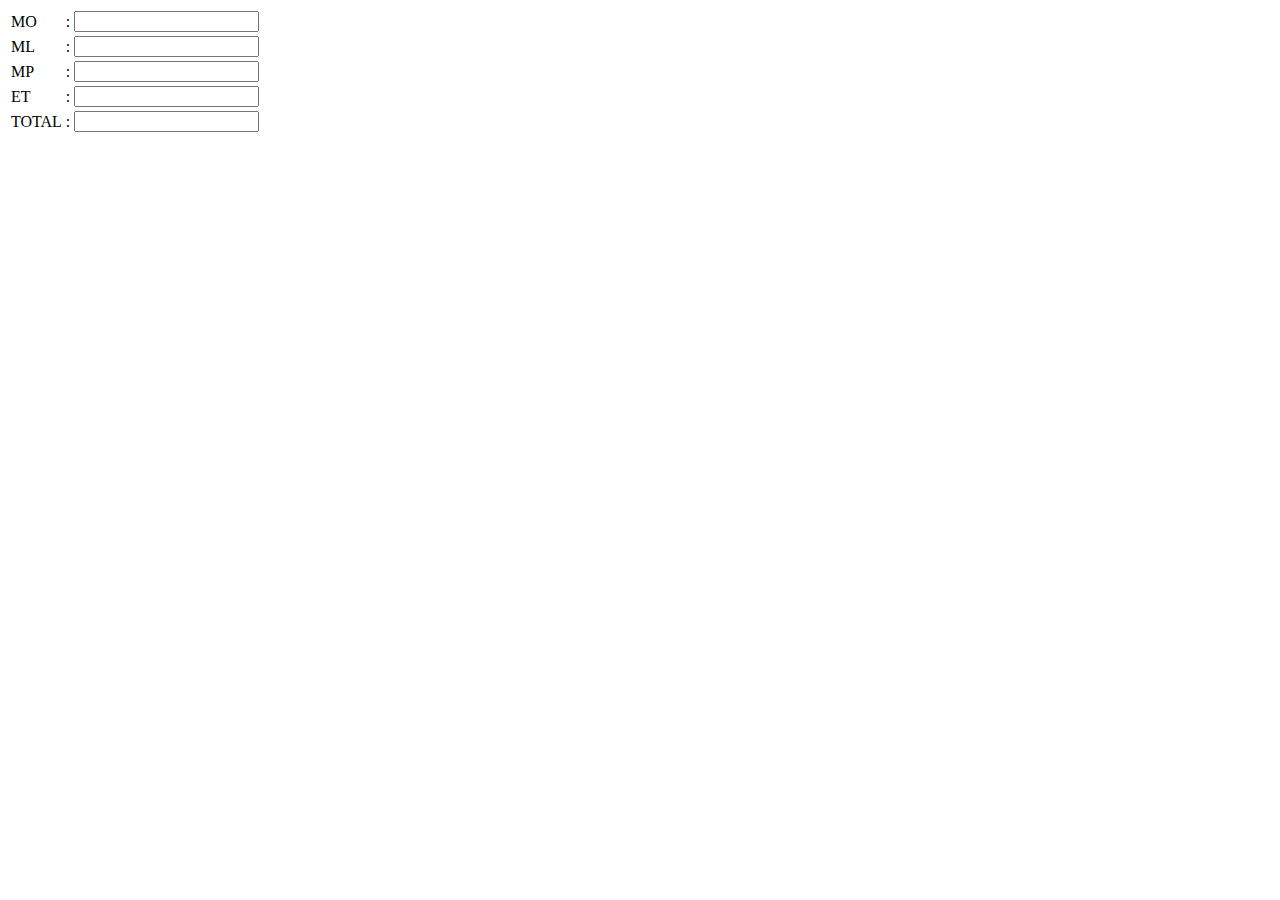
<file: 1.1/index.html>
<!DOCTYPE html>
<html lang="en">
<head>
    <meta charset="UTF-8">
    <meta http-equiv="X-UA-Compatible" content="IE=edge">
    <meta name="viewport" content="width=device-width, initial-scale=1.0">
    <title>Calculator</title>
    <link rel="stylesheet" href="./styles.css">
</head>
<body>
    <table>
        <tr>
            <td>MO</td>
            <td>:</td>
            <td><input type="text"></td>
        </tr>
        <tr>
            <td>ML</td>
            <td>:</td>
            <td><input type="text"></td>
        </tr>
        <tr>
            <td>MP</td>
            <td>:</td>
            <td><input type="text"></td>
        </tr>
        <tr>
            <td>ET</td>
            <td>:</td>
            <td><input type="text"></td>
        </tr>
        <tr>
            <td>TOTAL</td>
            <td>:</td>
            <td><input type="text"></td>
        </tr>
    </table>
    <script src="calculator.js"></script>
</body>
</html>
<!--Create theory section-->
<!--Access all keys by enter-->
<!--The input is not justified-->
<!--Add a table type-->
</file>
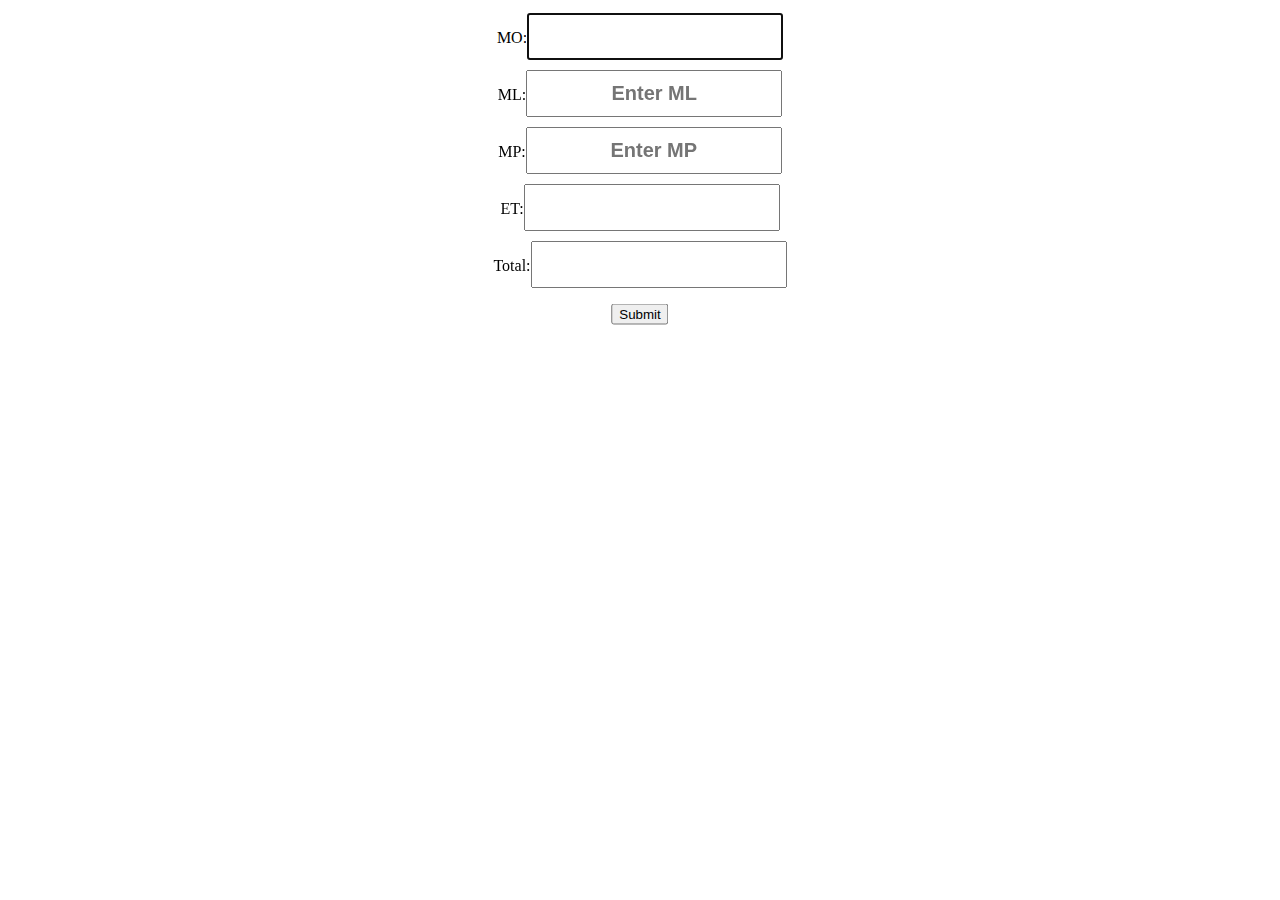
<file: 1/index.html>
<!DOCTYPE html>
<html lang="en">
<head>
    <meta charset="UTF-8">
    <meta http-equiv="X-UA-Compatible" content="IE=edge">
    <meta name="viewport" content="width=device-width, initial-scale=1.0">
    <title>Calculator</title>
    <link rel="stylesheet" href="./styles.css">
</head>
<body>
    <section class="user-input">
        <label for="MO"><span class="input-label">MO:</span><input type="text" id="MO" name="input-value" placeholder="Enter MO" onfocus="this.value=''" class="input-value" autofocus></label>
        <label for="ML"><span class="input-label">ML:</span><input type="text" id="ML" name="input-value" placeholder="Enter ML" onfocus="this.value=''" class="input-value"></label>
        <label for="MP"><span class="input-label">MP:</span><input type="text" id="MP" name="input-value" placeholder="Enter MP" onfocus="this.value=''" class="input-value"></label>
        <button type="button" id="submit">Submit</button>
        <label for="ET"><span class="input-label">ET:</span><input type="text" id="ET" class="input-value"></label>
        <label for="Total"><span class="input-label">Total:</span><input type="text" id="Total" class="input-value" readonly></label>
    </section>
    <script src="calculator.js"></script>
</body>
</html>
<!--Create theory section-->
<!--Access all keys by enter-->
<!--The input is not justified-->
<!--Add a table type-->
</file>
<file: 1.1/styles.css>
* {
    box-sizing: border-box;
}
.user-input {
    position: relative;
    margin: auto;
    width: 100%;
    max-width: 1000px;
}
#submit {
    position: absolute;
    top: 100%;
    left: 50%;
    -ms-transform: translate(-50%, -50%);
    transform: translate(-50%, 50%);
}
label {
    display: block;
    text-align: center;
}
.input-label {
    width: 1vw;
    text-align: left;
}
.input-value {
    display: inline-block;
    padding: 10px 0 10px 0;
    margin: 5px auto;
    width: 20vw;
    text-align: center;
    font-size: 20px;
    font-weight: bold;
    cursor: pointer;
}
.input-value::after {   /* Not worked yet */
    content: "before";
}
input:focus::-webkit-input-placeholder 
{
    color: transparent;
}
/*Unbold the input*/
</file>
<file: 1/styles.css>
* {
    box-sizing: border-box;
}
.user-input {
    position: relative;
    margin: auto;
    width: 100%;
    max-width: 1000px;
}
#submit {
    position: absolute;
    top: 100%;
    left: 50%;
    -ms-transform: translate(-50%, -50%);
    transform: translate(-50%, 50%);
}
label {
    display: block;
    text-align: center;
}
.input-label {
    width: 1vw;
    text-align: left;
}
.input-value {
    display: inline-block;
    padding: 10px 0 10px 0;
    margin: 5px auto;
    width: 20vw;
    text-align: center;
    font-size: 20px;
    font-weight: bold;
    cursor: pointer;
}
.input-value::after {   /* Not worked yet */
    content: "before";
}
input:focus::-webkit-input-placeholder 
{
    color: transparent;
}
/*Unbold the input*/
</file>
